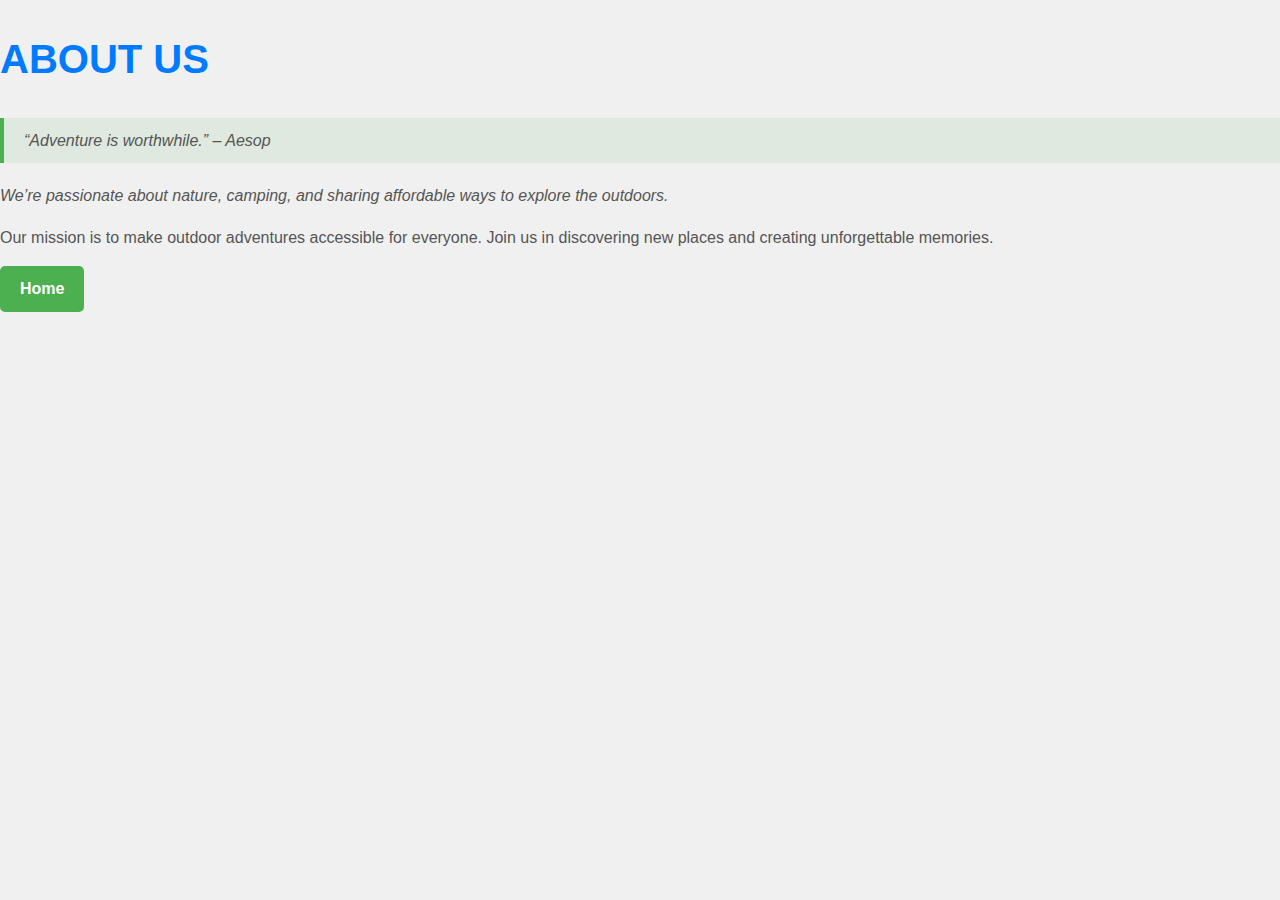
<file: about.html>
<!DOCTYPE html>
<html lang="en">
<head>
    <meta charset="UTF-8">
    <meta name="viewport" content="width=device-width, initial-scale=1.0">
    <title>About Us - Wander Without Worry</title>
    <link rel="stylesheet" href="styles/main.css">
</head>
<body>
    <header>
        <h1>About Us</h1>
    </header>

    <main class="about-content">
        <section>
            <blockquote>“Adventure is worthwhile.” – Aesop</blockquote>
            <p class="italic">We’re passionate about nature, camping, and sharing affordable ways to explore the outdoors.</p>
            <p>Our mission is to make outdoor adventures accessible for everyone. Join us in discovering new places and creating unforgettable memories.</p>
        </section>
    </main>

    <footer>
        <a href="index.html" class="button">Home</a>
    </footer>
</body>
</html>
</file>
<file: styles/main.css>
@import url("core.css");
@import url("header.css");
@import url("footer.css");
@import url("home.css");
@import url("post.css");
@import url("responsive.css");
@import url('author-info.css');
</file>
